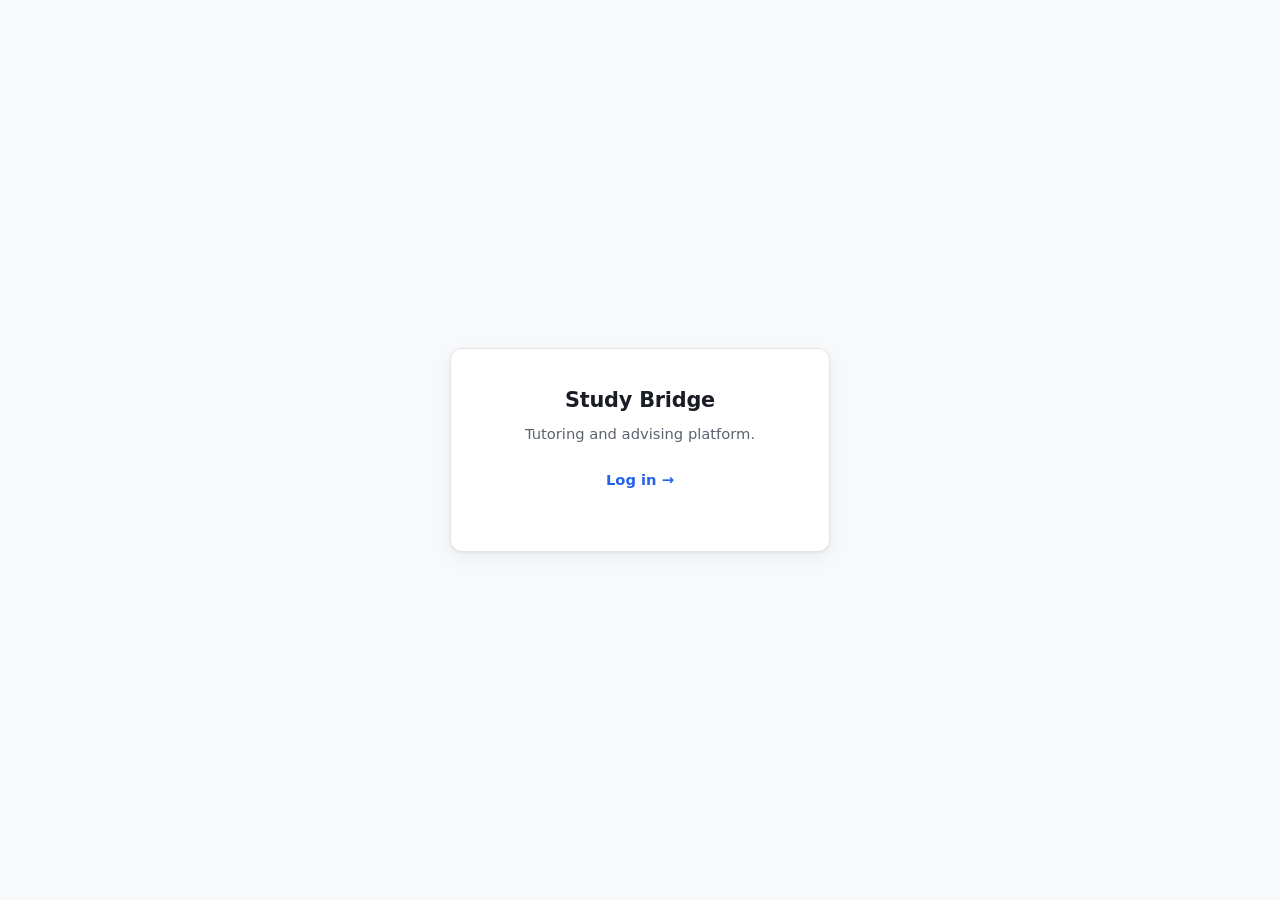
<file: static/index.html>
<!DOCTYPE html>
<html lang="en">
<head>
  <meta charset="UTF-8" />
  <meta name="viewport" content="width=device-width, initial-scale=1.0" />
  <title>Study Bridge</title>
  <link rel="stylesheet" href="/static/css/style.css" />
</head>
<body>
  <div class="auth-card">
    <h1>Study Bridge</h1>
    <p>Tutoring and advising platform.</p>
    <p><a href="/login">Log in &rarr;</a></p>
  </div>
</body>
</html>
</file>
<file: static/css/style.css>
:root {
  --text: #1a1d23;
  --muted: #5b6270;
  --border: #e2e5ea;
  --bg: #ffffff;
  --bg-alt: #f6f7f9;
  --bg-page: #f8f9fb;
  --accent: #2563eb;
  --accent-hover: #1d4ed8;
  --accent-soft: #eef2ff;
  --danger: #c0291e;
  --danger-hover: #9c211a;
  --danger-soft: #fdecea;
  --success: #15803d;
  --success-soft: #e9f7ef;
  --warning: #92610a;
  --warning-soft: #fdf3dd;
  --radius: 8px;
  --radius-lg: 12px;
  --shadow-sm: 0 1px 2px rgba(16, 24, 40, 0.06);
  --shadow-md: 0 1px 3px rgba(16, 24, 40, 0.06), 0 6px 18px rgba(16, 24, 40, 0.05);
}

* {
  box-sizing: border-box;
}

body {
  font-family: -apple-system, "Segoe UI", system-ui, sans-serif;
  max-width: 980px;
  margin: 0 auto;
  padding: 2.5rem 1.25rem 4rem;
  color: var(--text);
  background: var(--bg-page);
  line-height: 1.5;
  -webkit-font-smoothing: antialiased;
}

h1 {
  font-size: 1.5rem;
  font-weight: 700;
  margin: 0;
  letter-spacing: -0.01em;
}

h2 {
  font-size: 1.05rem;
  font-weight: 650;
  margin: 0 0 1rem;
}

p {
  color: var(--text);
}

/* --- Header -------------------------------------------------------- */

header {
  display: flex;
  justify-content: space-between;
  align-items: center;
  padding: 0 0 1.25rem;
  margin-bottom: 2rem;
}

header h1::before {
  content: "Study Bridge";
  display: block;
  font-size: 0.72rem;
  font-weight: 700;
  letter-spacing: 0.08em;
  text-transform: uppercase;
  color: var(--accent);
  margin-bottom: 0.25rem;
}

/* --- Auth pages (index / login) ------------------------------------ */

body:has(.auth-card) {
  display: flex;
  align-items: center;
  justify-content: center;
  min-height: 100vh;
  padding: 1.25rem;
}

.auth-card {
  width: 100%;
  max-width: 380px;
  background: var(--bg);
  border: 1px solid var(--border);
  border-radius: var(--radius-lg);
  box-shadow: var(--shadow-md);
  padding: 2.25rem 2rem;
  text-align: center;
}

.auth-card h1 {
  font-size: 1.3rem;
}

.auth-card p:not([role="alert"]) {
  color: var(--muted);
  font-size: 0.92rem;
  margin: 0.4rem 0 1.5rem;
}

.auth-card form {
  flex-direction: column;
  align-items: stretch;
  text-align: left;
  gap: 1rem;
}

.auth-card button[type="submit"] {
  width: 100%;
  padding: 0.65rem 0.9rem;
}

.auth-card a {
  color: var(--accent);
  font-weight: 600;
  text-decoration: none;
}

.auth-card a:hover {
  text-decoration: underline;
}

/* --- Sections / cards ------------------------------------------------ */

section {
  background: var(--bg);
  border: 1px solid var(--border);
  border-radius: var(--radius-lg);
  box-shadow: var(--shadow-sm);
  padding: 1.5rem 1.5rem 1.75rem;
  margin-bottom: 1.5rem;
}

/* --- Forms ------------------------------------------------------------ */

form {
  display: flex;
  flex-wrap: wrap;
  align-items: flex-end;
  gap: 0.9rem;
}

form label {
  display: flex;
  flex-direction: column;
  gap: 0.35rem;
  font-size: 0.85rem;
  font-weight: 600;
  color: var(--muted);
}

input,
select,
textarea {
  font: inherit;
  padding: 0.5rem 0.65rem;
  border: 1px solid var(--border);
  border-radius: var(--radius);
  background: var(--bg);
  color: var(--text);
  transition: border-color 0.15s ease, box-shadow 0.15s ease;
}

input:focus,
select:focus,
textarea:focus {
  outline: none;
  border-color: var(--accent);
  box-shadow: 0 0 0 3px var(--accent-soft);
}

textarea {
  min-height: 2.4rem;
  resize: vertical;
  font-family: inherit;
}

/* --- Buttons ------------------------------------------------------------ */

button {
  font: inherit;
  font-weight: 600;
  padding: 0.5rem 1rem;
  border: 1px solid var(--border);
  border-radius: var(--radius);
  background: var(--bg-alt);
  color: var(--text);
  cursor: pointer;
  transition: background 0.15s ease, border-color 0.15s ease, transform 0.05s ease;
}

button:hover {
  background: #eceef1;
}

button:active {
  transform: translateY(1px);
}

button[type="submit"] {
  background: var(--accent);
  border-color: var(--accent);
  color: #fff;
}

button[type="submit"]:hover {
  background: var(--accent-hover);
  border-color: var(--accent-hover);
}

button:disabled {
  opacity: 0.55;
  cursor: not-allowed;
  transform: none;
}

#logout-button {
  background: var(--bg);
}

/* --- Tables ------------------------------------------------------------ */

table {
  width: 100%;
  border-collapse: collapse;
  font-size: 0.92rem;
}

th,
td {
  text-align: left;
  padding: 0.65rem 0.6rem;
  border-bottom: 1px solid var(--border);
  vertical-align: top;
}

th {
  color: var(--muted);
  font-weight: 650;
  font-size: 0.75rem;
  text-transform: uppercase;
  letter-spacing: 0.04em;
}

tbody tr:last-child td {
  border-bottom: none;
}

tbody tr:hover {
  background: var(--bg-alt);
}

td button {
  padding: 0.3rem 0.65rem;
  font-size: 0.8rem;
  margin-right: 0.35rem;
}

/* --- Status pills ------------------------------------------------------ */

.status {
  display: inline-block;
  padding: 0.2rem 0.6rem;
  border-radius: 999px;
  font-size: 0.78rem;
  font-weight: 650;
  text-transform: capitalize;
  background: var(--bg-alt);
  color: var(--muted);
}

.status-confirmed,
.status-accepted,
.status-active,
.status-completed {
  background: var(--success-soft);
  color: var(--success);
}

.status-pending {
  background: var(--warning-soft);
  color: var(--warning);
}

.status-declined,
.status-rejected,
.status-cancelled,
.status-inactive {
  background: var(--danger-soft);
  color: var(--danger);
}

/* --- Misc ------------------------------------------------------------ */

.empty-state {
  color: var(--muted);
  font-style: italic;
  padding: 0.5rem 0;
}

.count {
  color: var(--muted);
  font-size: 0.85rem;
  font-weight: 600;
  margin: -0.4rem 0 0.9rem;
}

[role="alert"] {
  color: var(--danger);
  font-size: 0.88rem;
  margin: 0.3rem 0 0;
  width: 100%;
}

#tutors-list {
  display: grid;
  gap: 0.9rem;
}

#tutors-list > div {
  border: 1px solid var(--border);
  border-radius: var(--radius);
  padding: 1rem 1.1rem;
  background: var(--bg-alt);
}

#tutors-list h3 {
  margin: 0 0 0.6rem;
  font-size: 1rem;
}

#tutors-list ul {
  list-style: none;
  margin: 0;
  padding: 0;
  display: flex;
  flex-wrap: wrap;
  gap: 0.5rem;
}

#tutors-list li {
  display: flex;
  align-items: center;
  gap: 0.5rem;
  background: var(--bg);
  border: 1px solid var(--border);
  border-radius: 999px;
  padding: 0.3rem 0.4rem 0.3rem 0.8rem;
}

#tutors-list li button {
  padding: 0.25rem 0.6rem;
  font-size: 0.78rem;
}

#offline-banner {
  position: fixed;
  top: 0;
  left: 0;
  right: 0;
  background: var(--danger);
  color: #fff;
  text-align: center;
  padding: 0.6rem 1rem;
  font-weight: 700;
  z-index: 1000;
  box-shadow: var(--shadow-md);
}

#toast {
  position: fixed;
  bottom: 1.25rem;
  right: 1.25rem;
  max-width: 320px;
  padding: 0.65rem 1.1rem;
  border-radius: var(--radius);
  color: #fff;
  font-weight: 650;
  z-index: 1000;
  box-shadow: var(--shadow-md);
}

#toast.toast-success {
  background: var(--success);
}

#toast.toast-error {
  background: var(--danger);
}

/* --- Responsive --------------------------------------------------------- */

@media (max-width: 640px) {
  body {
    padding: 1.5rem 1rem 3rem;
  }

  section {
    padding: 1.1rem 1.1rem 1.4rem;
  }

  form {
    flex-direction: column;
    align-items: stretch;
  }

  form button {
    width: 100%;
  }

  table,
  thead,
  tbody,
  th,
  td,
  tr {
    display: block;
  }

  thead tr {
    position: absolute;
    top: -9999px;
    left: -9999px;
  }

  tbody tr {
    border: 1px solid var(--border);
    border-radius: var(--radius);
    margin-bottom: 0.75rem;
    padding: 0.5rem 0.75rem;
  }

  td {
    border-bottom: none;
    padding: 0.35rem 0;
    display: flex;
    justify-content: space-between;
    gap: 0.75rem;
  }

  td::before {
    content: attr(data-label);
    font-weight: 650;
    color: var(--muted);
    font-size: 0.75rem;
    text-transform: uppercase;
  }
}
</file>
